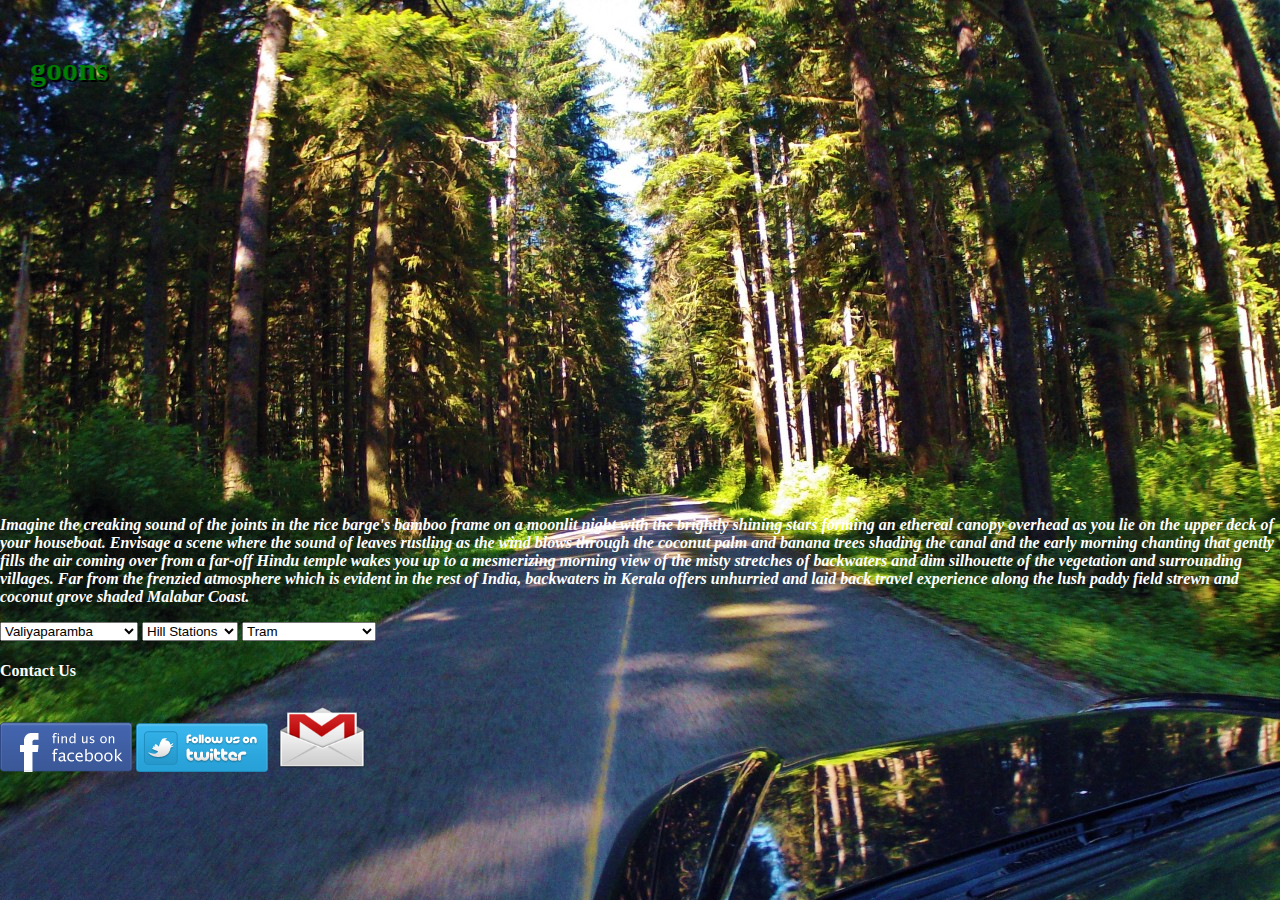
<file: back.html>
<!DOCTYPE html> 
<html>
<head>
<meta charset="UTF-8">
<title>Page With Youtube Video Background</title> 
<style> 
body{ margin:0px; background:#000; background-image: url("forest.jpg");}
#bg_container{   height:500px; overflow:hidden; } 
#bg{ width:100%; height:900px; } 
#content{position:absolute;top:0px; padding:30px; color:#FFF; text-shadow:#000 2px 2px; } 
</style> 
</head> 
<body> 
<div id="bg_container"> 
<iframe width="1324" height="480" src="https://www.youtube.com/embed/Us5OWd6gy3Q?rel=0" frameborder="0" ></iframe>
</div> 
<div id="content"> 
	<!--content inside-->
	<marquee behaviour="scroll" direction ="right" scrollamount="10">
<h1 style="color:green">WatchOutLagoons</h1>
	</marquee>
<!-- close content-->
</div> 
	

	<p style="color:white"><em><strong> Imagine the creaking sound of the joints in the rice barge's bamboo frame on a moonlit night with the brightly shining stars
	forming an ethereal canopy overhead as you lie on the upper deck of your houseboat.
Envisage a scene where the sound of leaves rustling as the wind blows through the coconut palm and banana trees shading the canal 
	and the early morning chanting that gently fills the air coming over from a far-off Hindu temple wakes you up to a mesmerizing morning view 
	of the misty stretches of backwaters and dim silhouette of the vegetation and surrounding villages.
Far from the frenzied atmosphere which is evident in the rest of India, backwaters in Kerala offers unhurried and laid back travel
		experience along the lush paddy field strewn and coconut grove shaded Malabar Coast.</strong></em></p>
	
<header >
	
	    
   <select>
   <option value="places">Places</option>
  <option selected disabled>Alleppey</option>
  <option selected disabled>Cochin</option>
  <option selected disabled>Kollam</option>
  <option selected disabled>Kasargod</option>
  <option selected disabled>Kottayam</option>
  <option selected disabled>Kozhikode</option>
  <option selected disabled>Kuttanad</option>
  <option selected disabled>Thiruvanathapuram</option>
  <option selected disabled>Valiyaparamba</option>
</select>
		
		
		
		
<select>
   <option value="packages">Packages</option>
  <option selected disabled>Houseboat</option>
  <option selected disabled>Backwaters</option>
  <option selected disabled>Beaches</option>
  <option selected disabled>Tree houses</option>
  <option selected disabled>Wildlife </option>
  <option selected disabled>Ayurveda</option>
  <option selected disabled>Hill Stations</option>
</select>
		
		
		
<select>
   <option value="transport modes">Mode Of Transport</option>
  <option selected disabled>Houseboat</option>
  <option selected disabled>Car</option>
  <option selected disabled>Jeep</option>
  <option selected disabled>Train</option>
  <option selected disabled>Forest Walk </option>
  <option selected disabled>Tram</option>
</select>
		
		
		

 </header>
	
	<h4 style="color:white">Contact Us </h4>
<a target="_blank" title="find us on Facebook" href="https://www.facebook.com/profile.php?id=100006775277032&fref=ts">
<img alt="find us on facebook" src="fbimg.png" border=0></a>
<a target="_blank" title="follow me on twitter" href="http://www.twitter.com/PLACEHOLDER">
<img alt="follow me on twitter" src="twitimg.png" border=0></a>
	<a href="https://plus.google.com/u/0/106932203700955984687/posts">
		<img src="gmail-logo.png" height="70px" width="100px"/></a>
	</p>

	
	
	
	
	
	
</body>
</html>
</file>
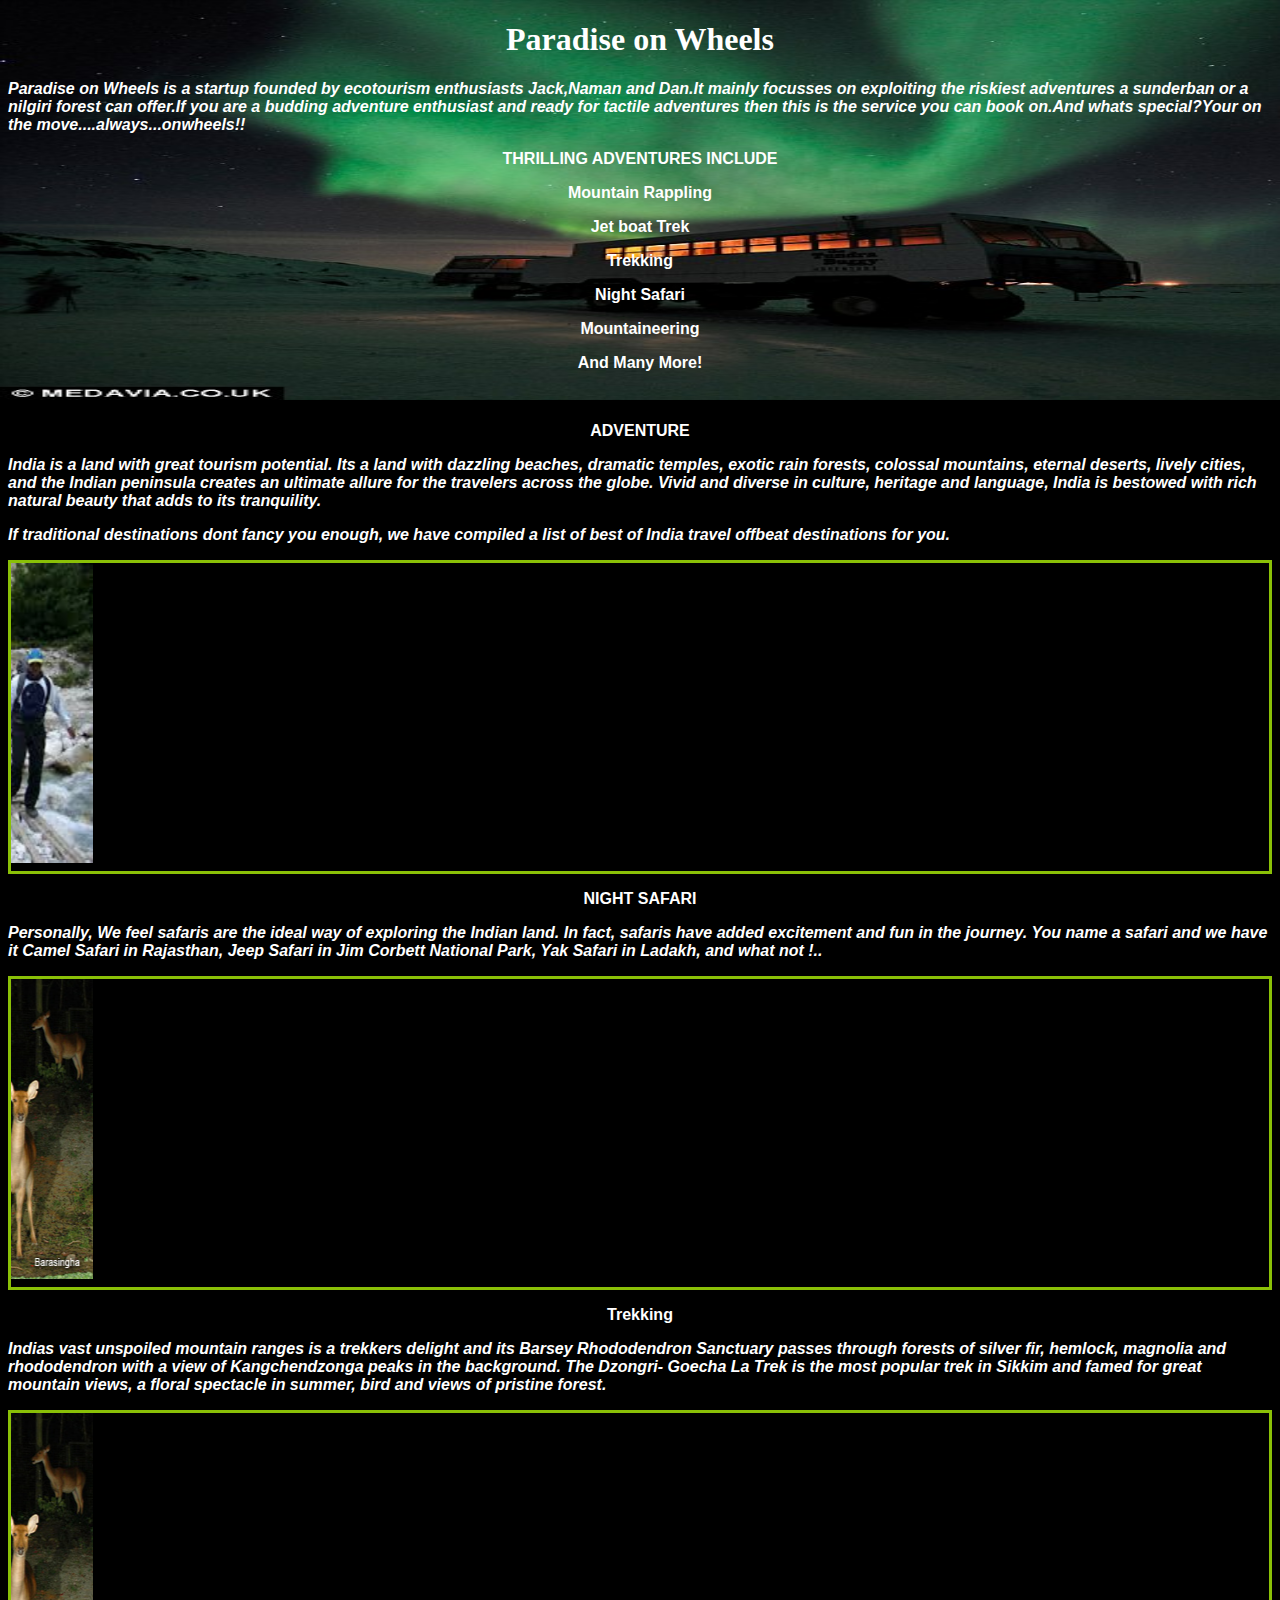
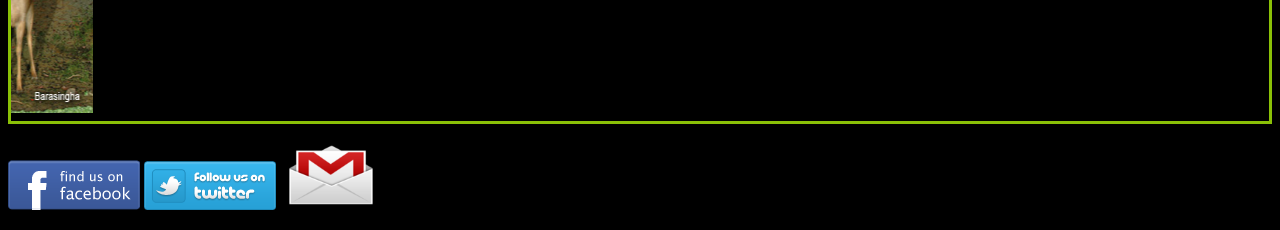
<file: Paradise.html>
<!DOCTYPE html>
<html xmlns = "http://www.w3.org/1999/xhtml"><!-- for css-->
<head>
<title> Paradise on Wheels </title>
<link rel="stylesheet"  href="Para.css" >
	
</head>


<body>
<center>
<h1>Paradise on Wheels</h1>
</center>

<!--
<p><label>Comments: <br />
<textarea name = "comments"
rows = "10" cols = "100">Please leave your valuable feedback here </textarea>
</label></p>
-->
	<p><em>Paradise on Wheels is a startup founded by ecotourism enthusiasts Jack,Naman and Dan.It mainly focusses on exploiting the riskiest adventures 
		a sunderban or a nilgiri forest can offer.If you are a budding adventure enthusiast and ready for tactile adventures then 
		this is the service you can book on.And whats special?Your on the move....always...onwheels!!
		</em> </p>
	
	
		<center>
	<p> THRILLING ADVENTURES INCLUDE <p>
	<p> Mountain Rappling</p>
	<p> Jet boat Trek </p>
	<p>Trekking</p>
	<p>Night Safari</p>
	<p>Mountaineering</p>
	<p>And Many More!</p>
	</center>
	
	<br>
	
	<center> <p> ADVENTURE </p> </center>
	<p><em> India is a land with great tourism potential.
		Its a land with dazzling beaches, dramatic temples, exotic rain forests, colossal mountains, eternal deserts, lively cities, 
		and the Indian peninsula creates an ultimate allure for the travelers across the globe. Vivid and diverse in culture, heritage and language,
		India is bestowed with rich natural beauty that adds to its tranquility.</em></p><p><em>If traditional destinations dont fancy you enough, 
	we have compiled a list of best of India travel offbeat destinations for you.</em></p>
<div class="fixed">
	<center>
<marquee behavior="scroll" direction="right" scrollamount="10" >
	<a href="www.disney.com">
	<img src="para.jpg" alt="para image" height="300px" width="350px" >
	</a>
	<a href="www.disney.com">
	<img src="mountain.jpg" alt="para image" height="300px" width="350px" >
	</a>
	<a href="www.disney.com">
	<img src="water.jpg" alt="para image"  height="300px" width="350px">
	</a>
	<a href="www.disney.com">
	<img src="adv1.jpeg" alt="para image" height="300px" width="350px" >
	</a>
</marquee>
	</center>
</div>
	
	
	
	<center><p> NIGHT SAFARI </p></center>
	<p><em>Personally, We feel safaris are the ideal way of exploring the Indian land. In fact, safaris have added excitement and fun in the journey. 
		You name a safari and we have it Camel Safari in Rajasthan, Jeep Safari in Jim Corbett National Park, Yak Safari in Ladakh, and what not !..</em></p>
	
	<div class="fixed">
	<center>
<marquee behavior="scroll" direction="right" scrollamount="10" >
	<a href="www.disney.com">
	<img src="safari1.jpeg" alt="para image" height="300px" width="350px" >
	</a>
	<a href="www.disney.com">
	<img src="safari2.jpeg" alt="para image" height="300px" width="350px" >
	</a>
	<a href="www.disney.com">
	<img src="safari3.jpg" alt="para image"  height="300px" width="350px">
	</a>
	<a href="www.disney.com">
	<img src="safari4.jpg" alt="para image"  height="300px" width="350px">
	</a>
</marquee>
	</center>
</div>
	

<center><p> Trekking </p></center>
	<p><em>Indias vast unspoiled mountain ranges is a trekkers delight 
		and its Barsey Rhododendron Sanctuary passes through forests of silver fir, hemlock, magnolia and rhododendron with a view of 
		Kangchendzonga peaks in the background. The Dzongri- Goecha La Trek is the most popular trek in Sikkim and famed for great mountain views, 
		a floral spectacle in summer, bird and views of pristine forest.</em></p>
	
	<div class="fixed">
	<center>
<marquee behavior="scroll" direction="right" scrollamount="10" >
	<a href="www.disney.com">
	<img src="safari1.jpeg" alt="para image" height="300px" width="350px" >
	</a>
	<a href="www.disney.com">
	<img src="safari2.jpeg" alt="para image" height="300px" width="350px" >
	</a>
	<a href="www.disney.com">
	<img src="safari3.jpg" alt="para image"  height="300px" width="350px">
	</a>
	<a href="www.disney.com">
	<img src="safari4.jpg" alt="para image"  height="300px" width="350px">
	</a>
</marquee>
	</center>
</div>
	
<!--

	<marquee behavior="scroll" direction="right" scrollamount="10" id="mymarquee2">
<img class="D"  src="para.jpg" height="100px" width="100px" >
<img class="D"  src="right.jpg" height="100px" width="100px" ><img class="D"  src="para.jpg" height="100px" width="100px">
</marquee>
<img src="http://www.htmlcodes.ws/images/marquees/stop_marquee.png" width="100"height="100" alt="Stop button" onClick="document.getElementById('mymarquee2').stop();" />
<img src="http://www.htmlcodes.ws/images/marquees/start_marquee.png" width="100" height="100" alt="Start button" onClick="document.getElementById('mymarquee2').start();" />

-->
	
	
<p>
<a target="_blank" title="find us on Facebook" href="https://www.facebook.com/profile.php?id=100006775277032&fref=ts">
<img alt="find us on facebook" src="fbimg.png" border=0></a>
<a target="_blank" title="follow me on twitter" href="http://www.twitter.com/PLACEHOLDER">
<img alt="follow me on twitter" src="twitimg.png" border=0></a>
	<a href="https://plus.google.com/u/0/106932203700955984687/posts">
		<img src="gmail-logo.png" height="70px" width="100px"/></a>
	</p>

</body>
</html>
</file>
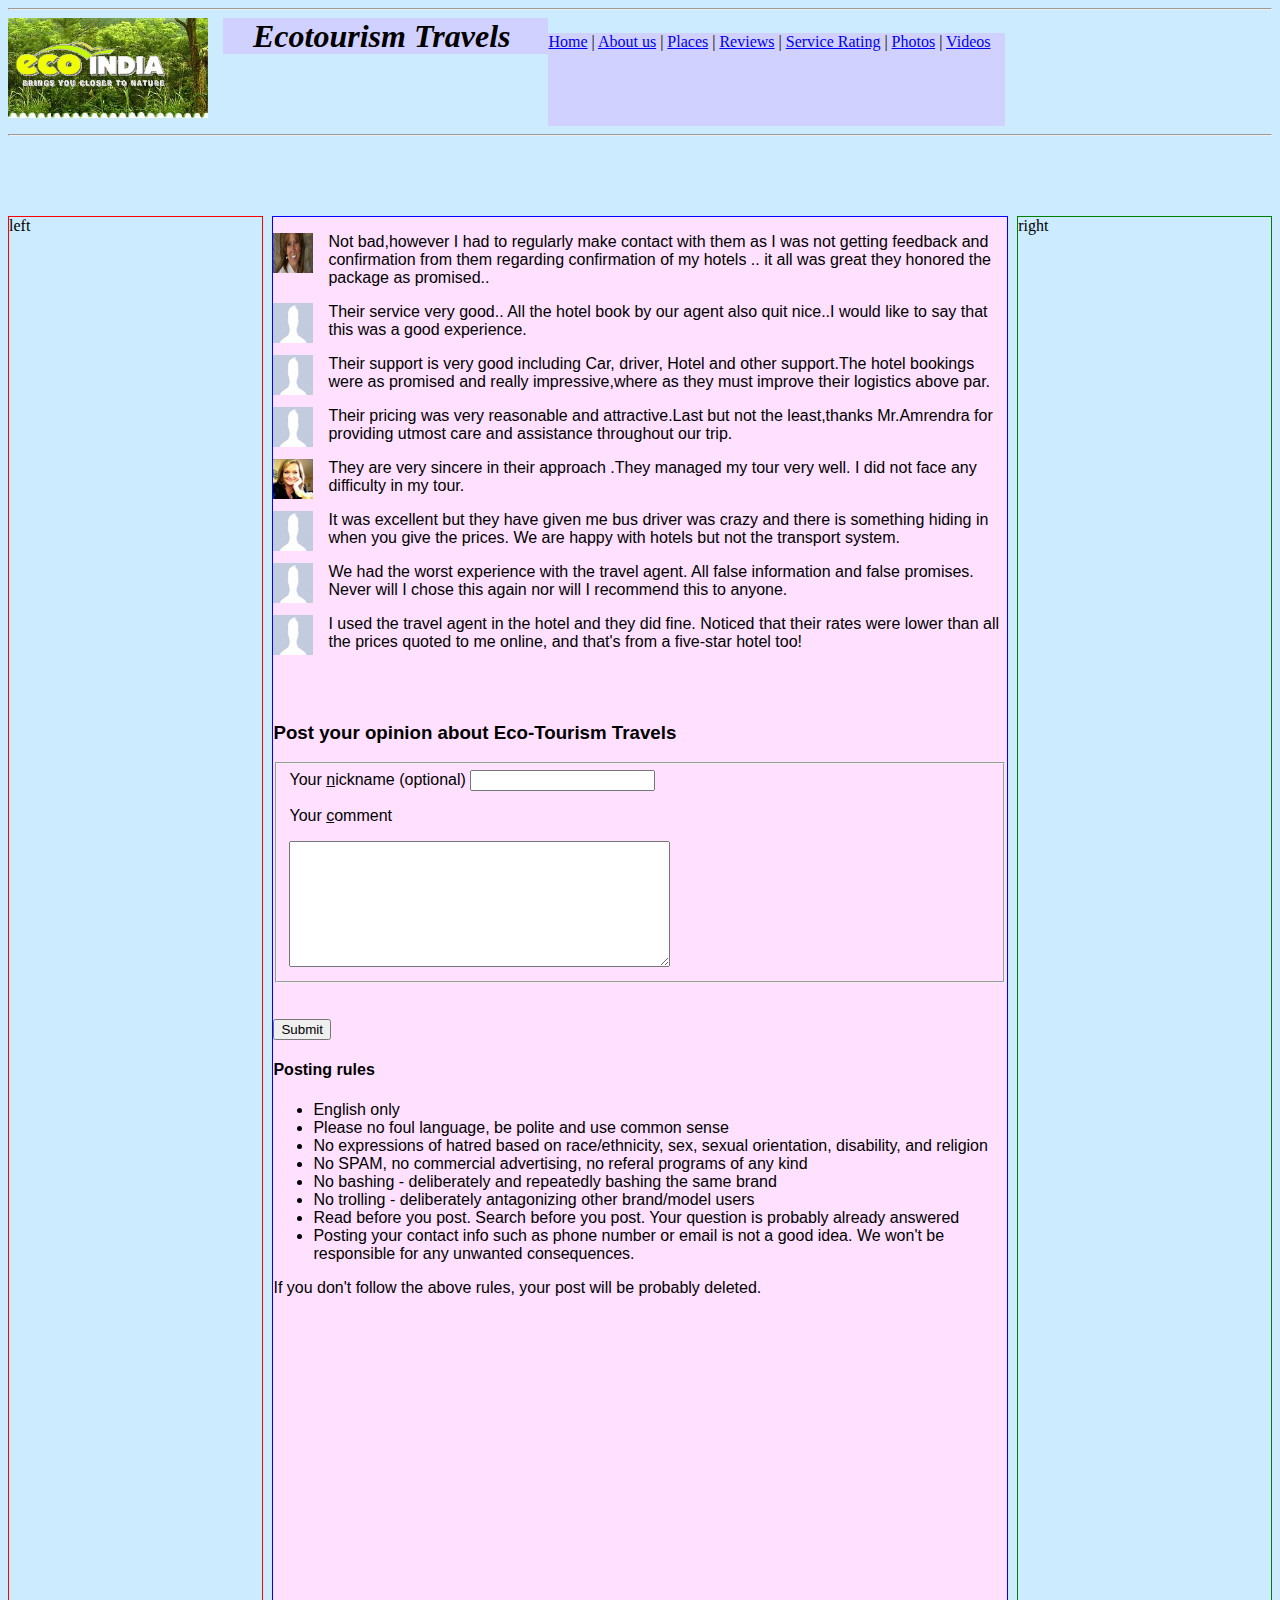
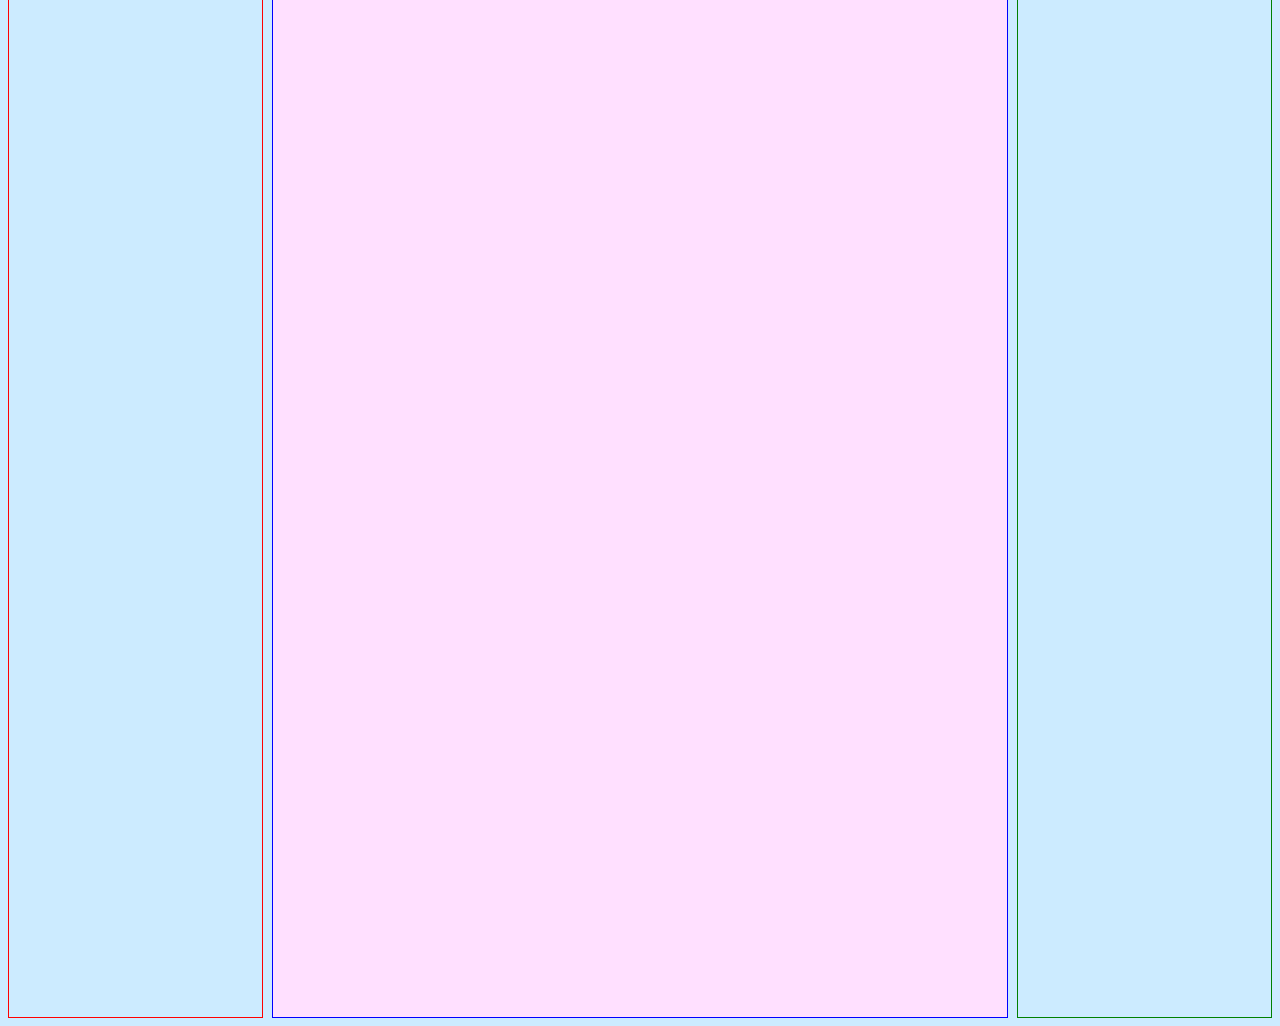
<file: review.html>
<!DOCTYPE html>
<html lang="en">
  <head>
    <title>Reviews</title>
  <link rel="stylesheet"  href="main.css" >
	
  </head>
  <body>
  <hr>
  <header>
  
  <h1><strong><em>Ecotourism Travels</em></strong> </h1> 
  <img style="float: left; margin: 0px 15px 15px 0px;" src="title.jpg" width="200" height="100">
  <nav>
    <a href="index.html">Home</a> |
	<a href="abt.html">About us</a> |
	<a href="places.html">Places</a> |
    <a href="#">Reviews</a> |
    <a href="#">Service Rating</a> |
    <a href="photo.html">Photos</a> |
	<a href="video.html">Videos</a> 
   </nav>
  </header>
  <hr />
  <br /><br />
  <br /><br />
  <div  style="float: left;border:1px solid red;height:200">
    left
</div>
<div style="float: right;border:1px solid green;">
    right
</div>
<div class="center" style="margin: 0 auto;border:1px solid blue;">
<p><img style="float: left; margin: 0px 15px 0px 0px;" src="face1.jpg" width="40" height="40">
Not bad,however I had to regularly make contact with them as I was not getting feedback and confirmation 
from them regarding confirmation of my hotels .. it all was great they honored the package as promised..</p>
<p><img style="float: left; margin: 0px 15px 0px 0px;" src="person.jpg" width="40" height="40">
Their service very good.. All the hotel book by our agent also quit nice..I would like to say that this was a good experience.</p>
<p><img style="float: left; margin: 0px 15px 0px 0px;" src="person.jpg" width="40" height="40">
Their support is very good including Car, driver, Hotel and other support.The hotel bookings were as promised and 
really impressive,where as they must improve their logistics above par. </p>
<p><img style="float: left; margin: 0px 15px 0px 0px;" src="person.jpg" width="40" height="40">
 Their pricing was very reasonable and attractive.Last but not the least,thanks Mr.Amrendra 
 for providing utmost care and assistance throughout our trip. </p>
 <p><img style="float: left; margin: 0px 15px 0px 0px;" src="face2.jpg" width="40" height="40">
They are very sincere in their approach .They managed my tour very well. I did not face any difficulty in my tour.</p>
<p><img style="float: left; margin: 0px 15px 0px 0px;" src="person.jpg" width="40" height="40">
It was excellent but they have given me bus driver was crazy and there is something hiding in when you give the prices. 
We are happy with hotels but not the transport system.</p>
<p><img style="float: left; margin: 0px 15px 0px 0px;" src="person.jpg" width="40" height="40">
We had the worst experience with the travel agent. All false information and false promises. Never will I chose this 
again nor will I recommend this to anyone.</p>
<p><img style="float: left; margin: 0px 15px 0px 0px;" src="person.jpg" width="40" height="40">
I used the travel agent in the hotel and they did fine. Noticed that their rates were lower than all the prices quoted to me online, 
and that's from a five-star hotel too!</p>
<br /><br />
<h3>Post your opinion about Eco-Tourism Travels</h3>

	<form method="post" >
	
	<fieldset id="udata-f">
	Your <u>n</u>ickname (optional)
	<input type="text" id="uname" name="sName" tabindex="101" / maxlength="20">
	<br />
	<p>Your <u>c</u>omment</p>
	<textarea cols="45" rows="8" id="ucomment" name="sOpinion" tabindex="103"></textarea>
	</fieldset>						
<br /><br />

	<input class="button float-right" type="submit" value="Submit" tabindex="105" accesskey="u" onclick="this.disabled=true;frmOpin.submit();"/>

</form>
<h4>Posting rules</h4>
	<ul>
	<li>English only</li>
	<li>Please no foul language, be polite and use common sense</li>
	<li>No expressions of hatred based on race/ethnicity, sex, sexual orientation, disability, and religion</li>
	<li>No SPAM, no commercial advertising, no referal programs of any kind</li>
	<li>No bashing - deliberately and repeatedly bashing the same brand</li>
	<li>No trolling - deliberately antagonizing other brand/model users</li>
	<li>Read before you post. Search before you post. Your question is probably already answered</li>
	<li>Posting your contact info such as phone number or email is not a good idea. We won't be responsible for any unwanted consequences.</li>

	</ul>

	<p>If you don't follow the above rules, your post will be probably deleted.</p>

</div>


  </body>
</html>
</file>
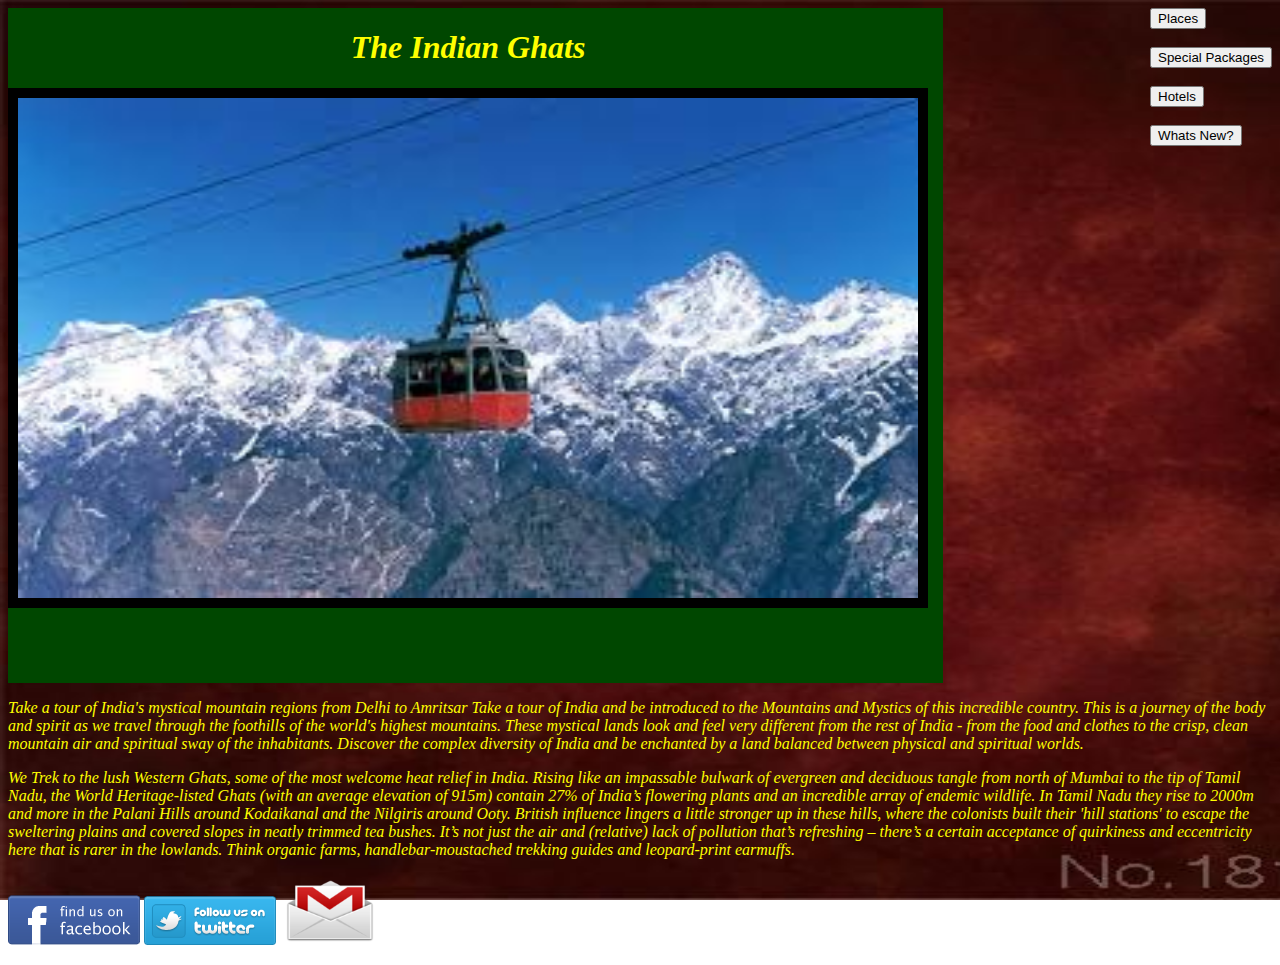
<file: slide.html>
<head>
	<title>The Indian Ghats</title>
	<link rel="stylesheet" href="slide.css">
<script type="text/javascript">
var image1 = new Image()
image1.src = "m1.jpeg"
var image2 = new Image()
image2.src = "m2.jpeg"
var image3 = new Image()
image3.src = "m3.jpeg"
var image4 = new Image()
image4.src = "m4.jpg"
var image5 = new Image()
image5.src = "m5.jpg"
var image6 = new Image()
image6.src = "m6.jpeg"
</script>
</head>




<body>
	 <nav>
		 <h1 style="color:yellow"><strong><em><center>The Indian Ghats</center></em></strong></h1>
	
		<img class="slide" src="forest.jpg" width="900" height="500" name="slide" />
<script type="text/javascript">
        var step=1;
        function slideit()
        {
            document.images.slide.src = eval("image"+step+".src");
            if(step<6)
                step++;
            else
                step=1;
            setTimeout("slideit()",2200);
        }
        slideit();
		 </script></nav>
	<div>
	<a href="http://www.mapsofindia.com/mountains/">
	<button type="button" size="50">Places</button>
	</a>
     <br>
	 <br>
	<a href="http://www.indianholiday.com/tour-packages-india/hill-station-tours.html">
	<button type="button">Special Packages</button>
	</a>
		<br>
		<br>
	<a href="http://www.indianholiday.com/hotels/">
	<button type="button">Hotels</button>
	</a>
	<br>
	<br>
    <a href="http://www.indianholiday.com/tour-packages-india/spa-ayurveda.html">
	<button type="button">Whats New?</button>
	</a>
	<br>
	<br>
    </div>
	
	
	<p style="color: yellow"><em>Take a tour of India's mystical mountain regions from Delhi to Amritsar

Take a tour of India and be introduced to the Mountains and Mystics of this incredible country. 
		This is a journey of the body and spirit as we travel through the foothills of the world's highest mountains. 
		These mystical lands look and feel very different from the rest of India - from the food and clothes to the crisp, 
		clean mountain air and spiritual sway of the inhabitants. Discover the complex diversity of India and be enchanted by a
		land balanced between physical and spiritual worlds.</em></p>
<p style="color:yellow"><em>We Trek to the lush Western Ghats, some of the most welcome heat relief in India. 
	Rising like an impassable bulwark of evergreen and deciduous tangle from north of Mumbai to the tip of Tamil Nadu, 
	the World Heritage-listed Ghats (with an average elevation of 915m) contain 27% of India’s flowering plants and an incredible array of endemic wildlife. 
	In Tamil Nadu they rise to 2000m and more in the Palani Hills around Kodaikanal and the Nilgiris around Ooty. 
	British influence lingers a little stronger up in these hills, where the colonists built their 'hill stations' to escape the
	sweltering plains and covered slopes in neatly trimmed tea bushes. It’s not just the air and (relative) lack of pollution that’s
	refreshing – there’s a certain acceptance of quirkiness and eccentricity here that is rarer in the lowlands. 
	Think organic farms, handlebar-moustached trekking guides and leopard-print earmuffs.
	</em></p>
	
<p>
<a target="_blank" title="find us on Facebook" href="https://www.facebook.com/profile.php?id=100006775277032&fref=ts">
<img alt="find us on facebook" src="fbimg.png" border=0></a>
<a target="_blank" title="follow me on twitter" href="http://www.twitter.com/PLACEHOLDER">
<img alt="follow me on twitter" src="twitimg.png" border=0></a>
	<a href="https://plus.google.com/u/0/106932203700955984687/posts">
		<img src="gmail-logo.png" height="70px" width="100px"/></a>
	</p>



	
	
</body>
</file>
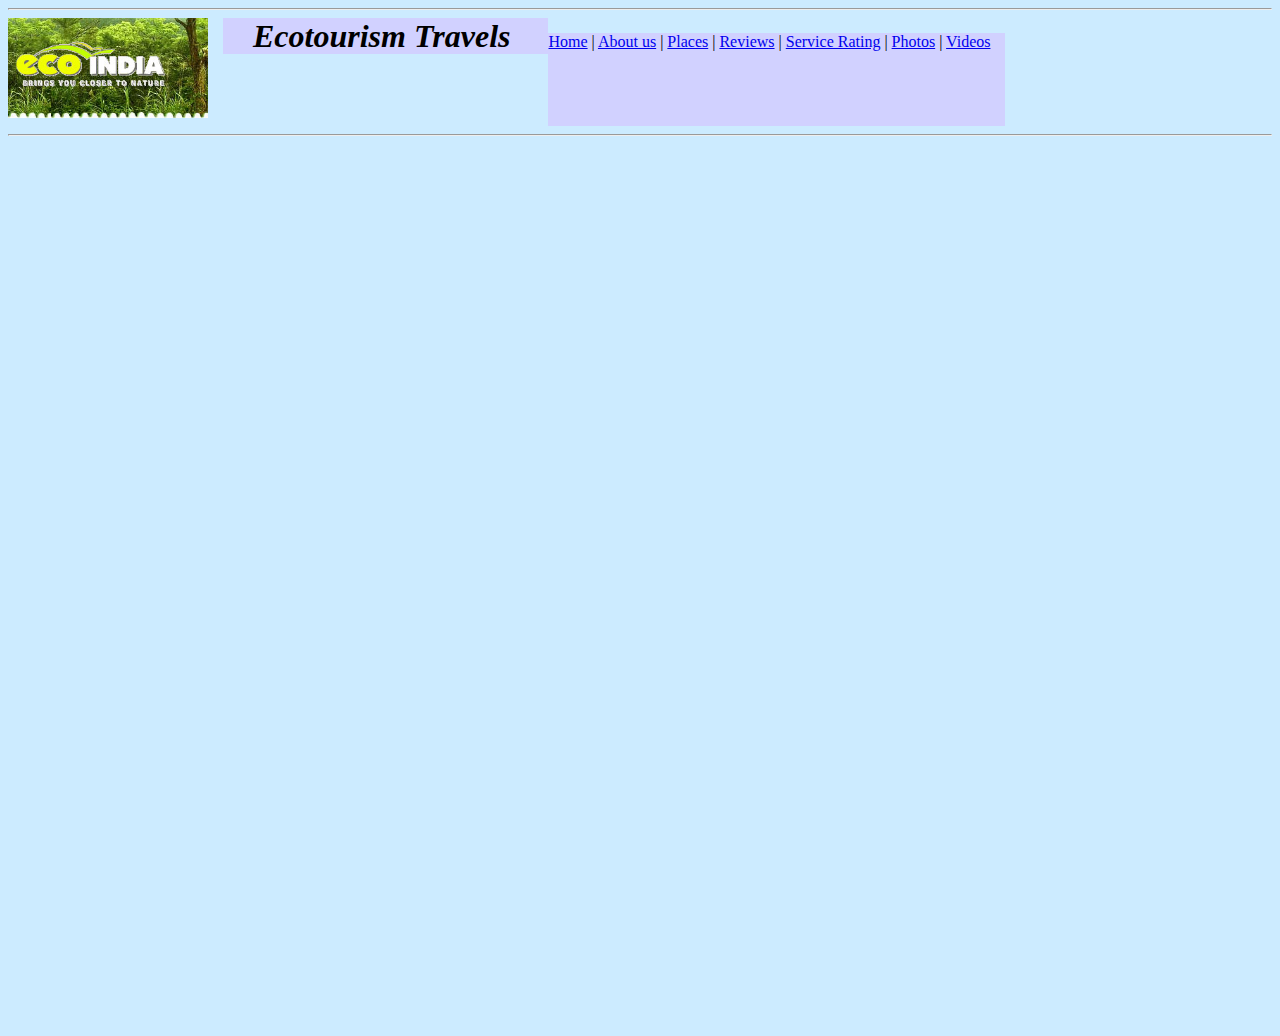
<file: video.html>
<!DOCTYPE html>
<html lang="en">
  <head>
    <title>Video</title>
	<link rel="stylesheet"  href="main.css" >
  </head>
  <body>
  <hr>
  <header>
  <h1><strong><em>Ecotourism Travels</em></strong> </h1> 
  <img style="float: left; margin: 0px 15px 15px 0px;" src="title.jpg" width="200" height="100"/>
  <nav>
    <a href="index.html">Home</a> |
	<a href="abt.html">About us</a> |
	<a href="places.html">Places</a> |
    <a href="#">Reviews</a> |
    <a href="#">Service Rating</a> |
    <a href="photo.html">Photos</a> |
	<a href="#">Videos</a> 
   </nav>
  </header>
  <hr />
  <br />
  <br />
  	<iframe width="640" height="480" src="https://www.youtube.com/embed/Us5OWd6gy3Q?rel=0" frameborder="0" allowfullscreen></iframe>
	<iframe width="640" height="360" src="https://www.youtube.com/embed/odKKYryIAPs?rel=0" frameborder="0" allowfullscreen></iframe>
  </body>
</html>
</file>
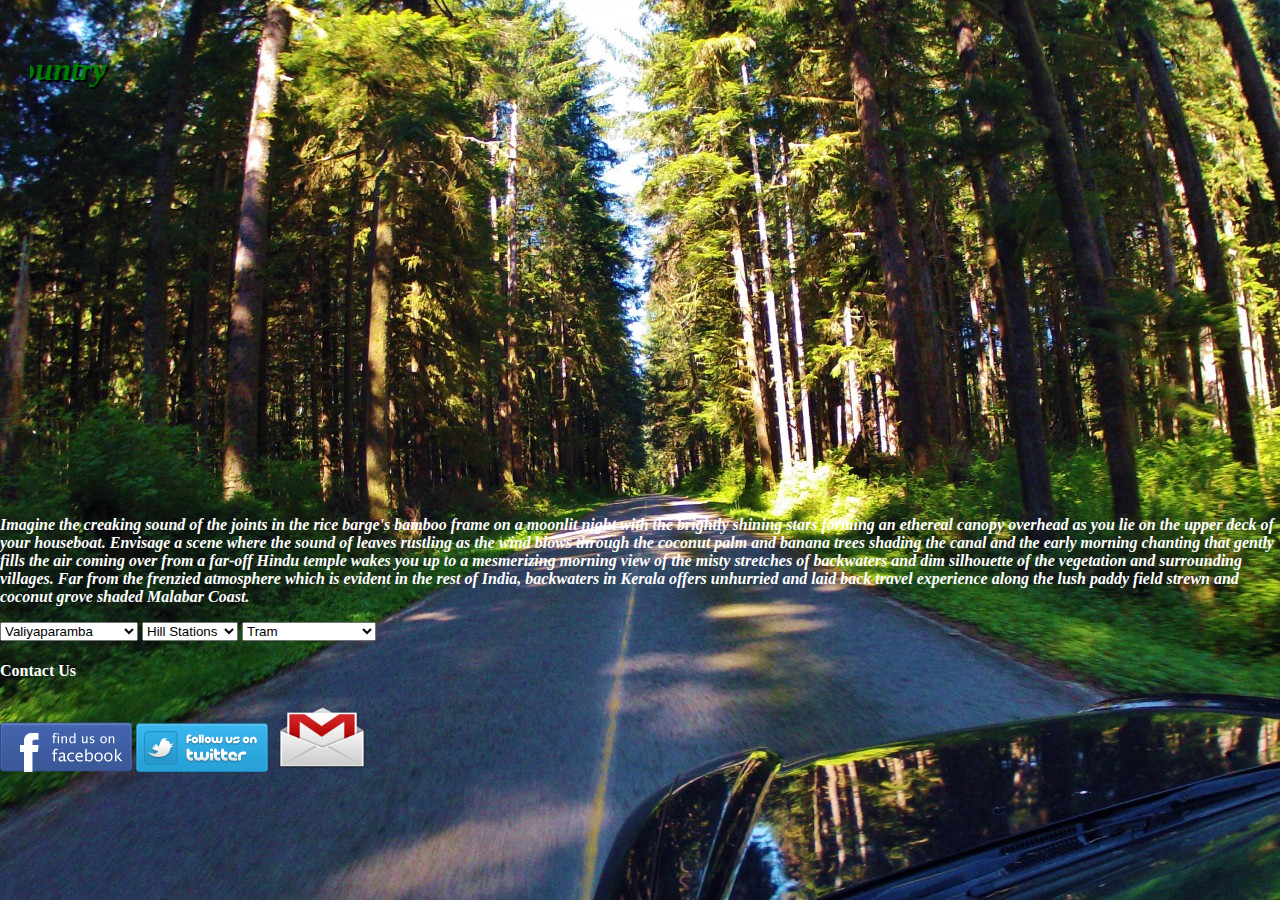
<file: WatchOutLagoons.html>
<!DOCTYPE html> 
<html>
<head>
<meta charset="UTF-8">
<title>WatchOutLagoons</title> 
<style> 
body{ margin:0px; background:#000; background-image: url("forest.jpg");}
#bg_container{   height:500px; overflow:hidden; } 
#bg{ width:100%; height:900px; } 
#content{position:absolute;top:0px; padding:30px; color:#FFF; text-shadow:#000 2px 2px; } 
</style> 
</head> 
<body> 
<div id="bg_container"> 

	<iframe width="954" height="480" src="https://www.youtube.com/embed/t0YxFMeFUbQ" frameborder="0" allowfullscreen></iframe>
</div> 
<div id="content"> 
	<!--content inside-->
	<marquee behaviour="scroll" direction ="right" scrollamount="10">
		<h1 style="color:green"> <em>WatchOutLagoons ~ A Tour Through Gods Own Country</em></h1>
	</marquee>
<!-- close content-->
</div> 
	

	<p style="color:white"><em><strong> Imagine the creaking sound of the joints in the rice barge's bamboo frame on a moonlit night with the brightly shining stars
	forming an ethereal canopy overhead as you lie on the upper deck of your houseboat.
Envisage a scene where the sound of leaves rustling as the wind blows through the coconut palm and banana trees shading the canal 
	and the early morning chanting that gently fills the air coming over from a far-off Hindu temple wakes you up to a mesmerizing morning view 
	of the misty stretches of backwaters and dim silhouette of the vegetation and surrounding villages.
Far from the frenzied atmosphere which is evident in the rest of India, backwaters in Kerala offers unhurried and laid back travel
		experience along the lush paddy field strewn and coconut grove shaded Malabar Coast.</strong></em></p>
	
<header >
	
	    
   <select>
   <option value="places">Places</option>
  <option selected disabled>Alleppey</option>
  <option selected disabled>Cochin</option>
  <option selected disabled>Kollam</option>
  <option selected disabled>Kasargod</option>
  <option selected disabled>Kottayam</option>
  <option selected disabled>Kozhikode</option>
  <option selected disabled>Kuttanad</option>
  <option selected disabled>Thiruvanathapuram</option>
  <option selected disabled>Valiyaparamba</option>
</select>
		
		
		
		
<select>
   <option value="packages">Packages</option>
  <option selected disabled>Houseboat</option>
  <option selected disabled>Backwaters</option>
  <option selected disabled>Beaches</option>
  <option selected disabled>Tree houses</option>
  <option selected disabled>Wildlife </option>
  <option selected disabled>Ayurveda</option>
  <option selected disabled>Hill Stations</option>
</select>
		
		
		
<select>
   <option value="transport modes">Mode Of Transport</option>
  <option selected disabled>Houseboat</option>
  <option selected disabled>Car</option>
  <option selected disabled>Jeep</option>
  <option selected disabled>Train</option>
  <option selected disabled>Forest Walk </option>
  <option selected disabled>Tram</option>
</select>
		
		
		

 </header>
	
	<h4 style="color:white">Contact Us </h4>
<a target="_blank" title="find us on Facebook" href="https://www.facebook.com/profile.php?id=100006775277032&fref=ts">
<img alt="find us on facebook" src="fbimg.png" border=0></a>
<a target="_blank" title="follow me on twitter" href="http://www.twitter.com/PLACEHOLDER">
<img alt="follow me on twitter" src="twitimg.png" border=0></a>
	<a href="https://plus.google.com/u/0/106932203700955984687/posts">
		<img src="gmail-logo.png" height="70px" width="100px"/></a>
	</p>

	
	
	
	
	
	
</body>
</html>
</file>
<file: Para.css>
body{
    
background-color:black;
background-image: url("night-truck.jpg");
background-repeat:no-repeat;
background-size:1500px 400px;
background-attachment:fixed;
}

h1
{
 color:white;
font-weight:bold;

}
p
{
font-family: tahoma, geneva, sans-serif;
color:white;
font-weight:bold;
}

div.fixed{
border:3px solid #8AC007
		
}
</file>
<file: main.css>
/* Default CSS */
/* Generated by the CoffeeCup HTML Editor - www.coffeecup.com */

body { 
background-color:#CCEBFF;
 }
header h1{
display:inline;
padding: 0 30px 0px 30px;
background-color:#D1D1FF;
 }

nav{
display:inline-block;
padding: 0px 15px 75px 0px;
background-color:#D1D1FF;
 }
 

.we li{
list-style-type:none;
 }
.boxed {
  border: 1px solid green ;
   background-attachment: scroll left bottom;
  }
  
 div{
 
 width:20%;
 height:2400px;
 
 }
 div.center{width:58%;
 background-color:#FFE0FF;
 font-family:Comic Sans MS, cursive, sans-serif}
</file>
<file: slide.css>
.slide {

  border: 10px solid black;
}
body{

	background-image:url("back5.jpg");
	background-repeat:no-repeat;
	background-size:1500px 900px;
	background-attachment:fixed;
	
}

div {

	float:right ;
}

header h1{
display:inline;
padding: 0 30px 0px 30px;
background-color:#D1D1FF;
 }



nav{
display:inline-block;
padding: 0px 15px 75px 0px;
background-color:#004700;
 }
</file>
